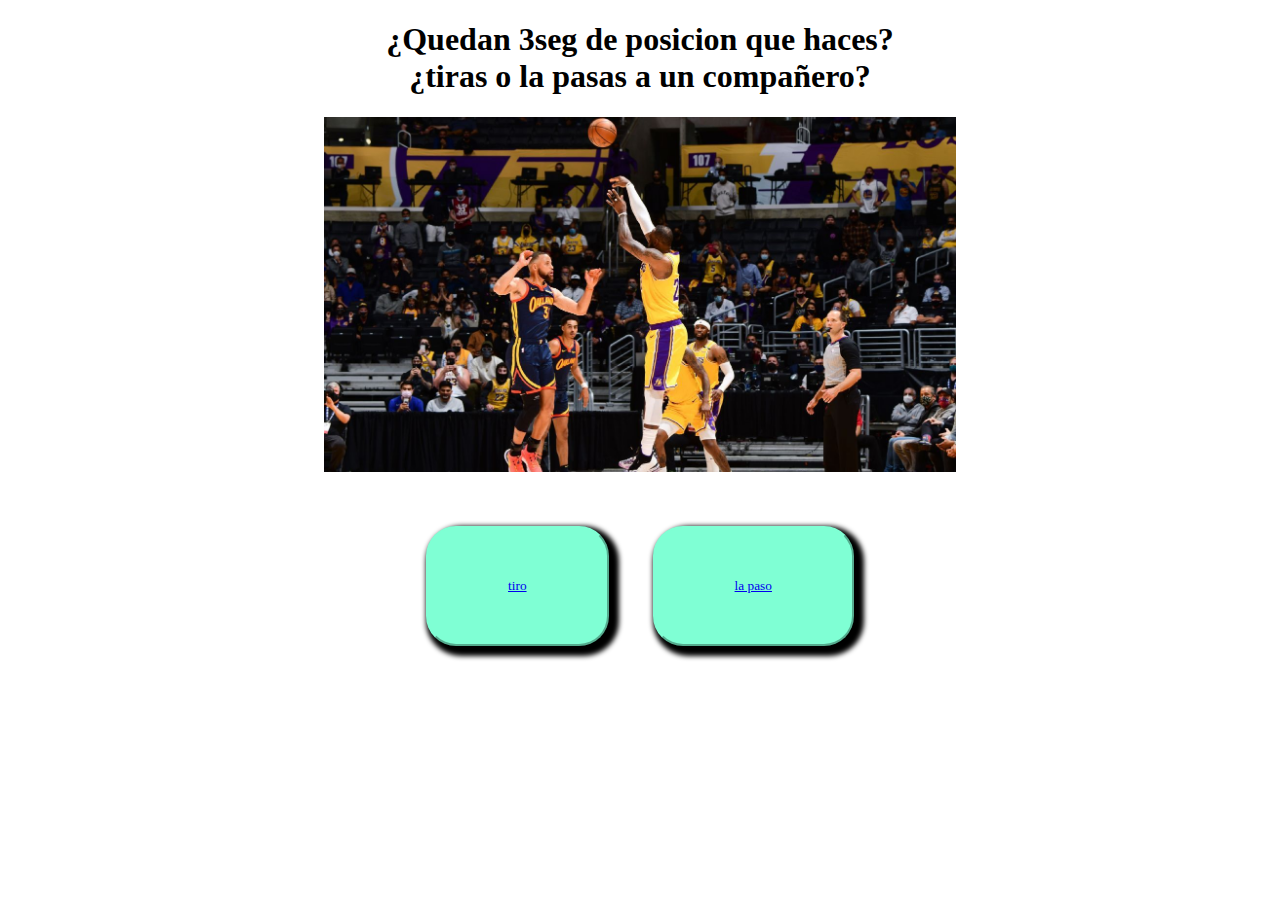
<file: index.htm>
<!DOCTYPE html>
<html lang="en">

<head>
    <meta charset="UTF-8">
    <meta name="viewport" content="width=device-width, initial-scale=1.0">
    <title>For the win</title>
    <link rel="icon" href="heladeria.ico">
    <link rel="stylesheet" href="estilo.css" type="text/css">
    <link rel="import" href="index2.html">
    
</head>

<body>
    <div class="decision"><h1>¿Quedan 3seg de posicion que haces? <br>
        ¿tiras o la pasas a un compañero?
    </h1>
    <img src="lbj.jpg" alt="lebron" width="50%" height="50%" class="shoot"> <br>

    <button class="boton"><a href="part2/index2.html">tiro</a></button>
    <button class="boton"><a href="part3/index3.htm">la paso</a></button>
       
    
    </div>
</body>

</html>
</file>
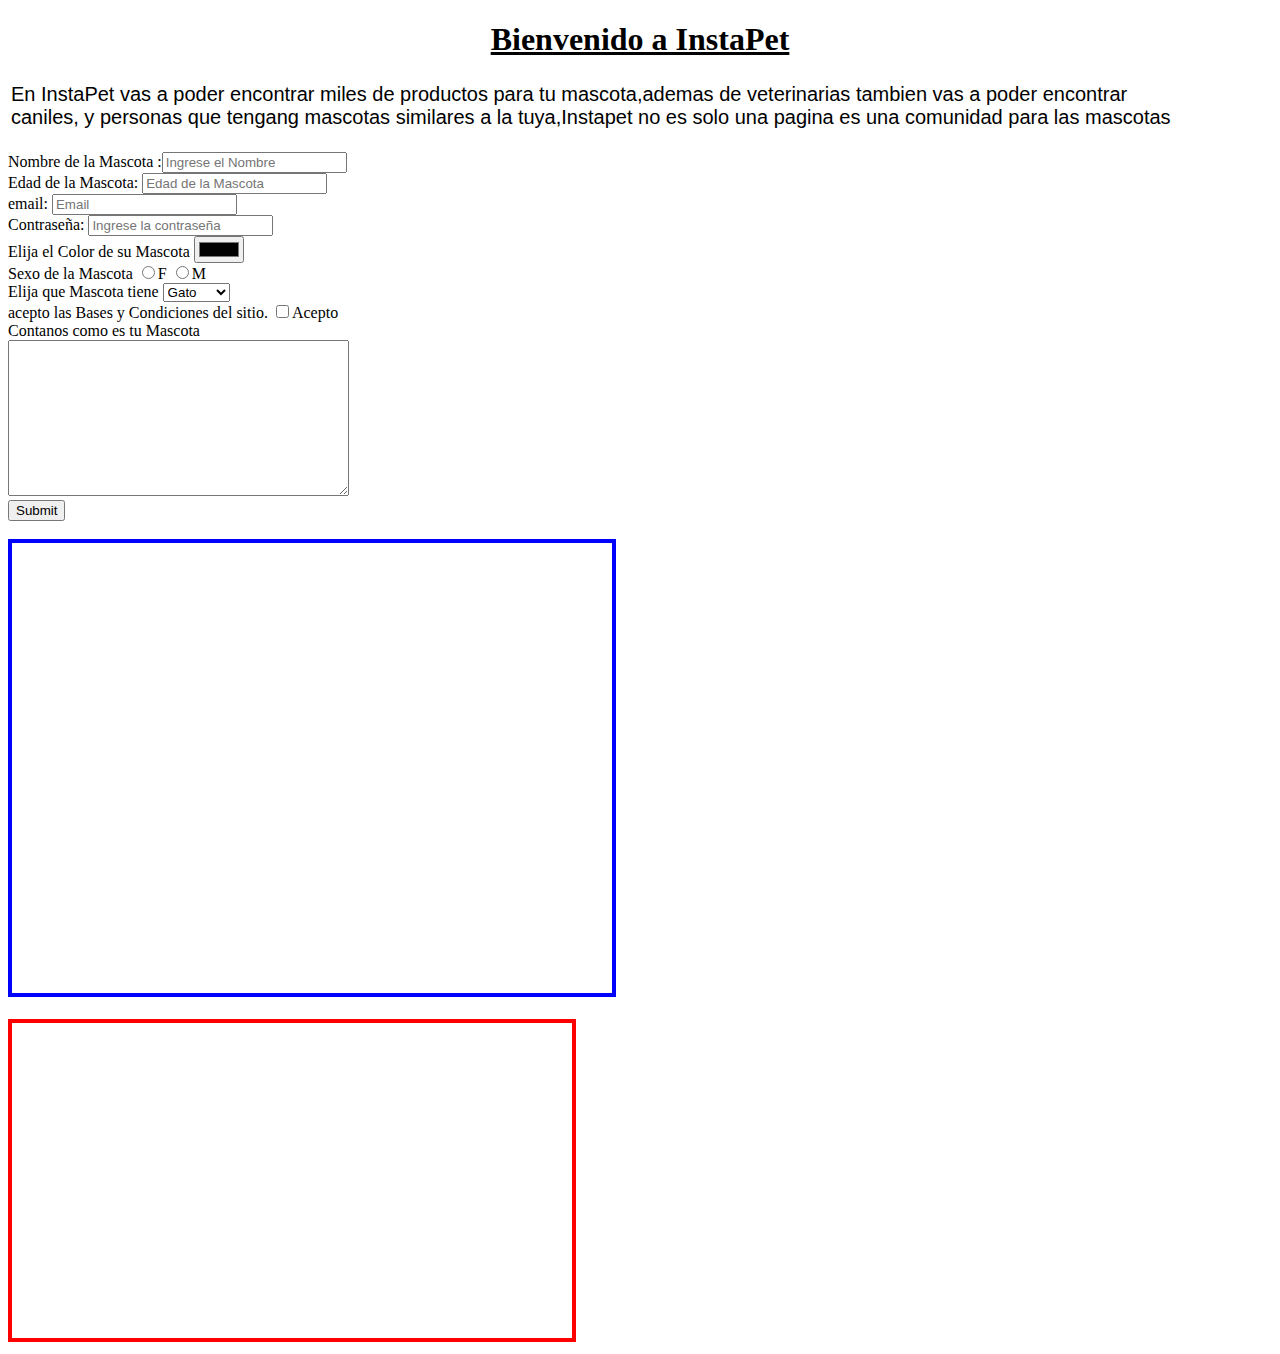
<file: forms.html>
<!DOCTYPE html>
<html lang="en">
<head>
    <meta charset="UTF-8">
    <meta name="viewport" content="width=device-width, initial-scale=1.0">
    <title>InstaPet</title>
    <link rel="stylesheet" href="style.css" type="text/css">
</head>
<body>
    <h1>Bienvenido a InstaPet</h1>
    <p>En InstaPet vas a poder encontrar miles de productos para tu mascota,ademas de veterinarias tambien vas a poder encontrar <br>
        caniles, y personas que tengang mascotas similares a la tuya,Instapet no es solo una pagina es una comunidad para las mascotas <br> </p>
    <form action="https://formspree.io/f/xleqwkav" method="post">
        <label >Nombre de la Mascota :<input type="text" placeholder="Ingrese el Nombre" required name="Nombre de la mascota"></label> <br>
        <label for="Edad"></label>
        Edad de la Mascota: <input type="number" id="Edad" min="1" placeholder="Edad de la Mascota" required name="Edad"><br>
        <label>email: <input type="email" placeholder="Email" required name="Email"></label> <br>
        <label for="contraseña"></label>
        Contraseña: <input type="password"  id="contraseña" placeholder="Ingrese la contraseña" required name="Contraseña"><br>
        <label>Elija el Color de su Mascota <input type="color" required name="color"></label>
         <br>
        <label>Sexo de la Mascota <input type="radio" name="sexo" value="F" id="F">F</label> 
        <input type="radio" name="sexo" value="M">M</label> <br>
        <label>Elija que Mascota tiene</label>
        <select name="Mascota" id="Animal">
            <option value="gat">Gato</option>
            <option value="Perro">Perro</option>
            <option value="Tortuga">Tortuga</option>
            <option value="cone">Conejo</option>
            <option value="araña">Araña</option>
            <option value="pez">Pez</option>
        </select><br>
        <label >acepto las Bases y Condiciones del sitio. <input type="checkbox" name="bases\_y\_condiciones"  value="condiciones y bases">Acepto</label><br>
        <label>Contanos como es tu Mascota</label><br>
        <textarea name="" id="" cols="40" rows="10"></textarea> <br>
        <input type="submit" name="Enviar"> <br> <br>
       
    </form>
    <iframe style="border: 4px solid blue;" src="https://www.google.com/maps/embed?pb=!1m18!1m12!1m3!1d26294.458220194152!2d-58.56098262568359!3d-34.53311039999999!2m3!1f0!2f0!3f0!3m2!1i1024!2i768!4f13.1!3m3!1m2!1s0x95bcb18b08b36dc5%3A0x9eb3a24263ea38c5!2z8J2QlvCdkJrwnZCn8J2QnfCdkJon8J2QrCDwnZCP8J2QnvCdkK3wnZCs8J2QofCdkKjwnZCp!5e0!3m2!1ses-419!2sar!4v1711219186472!5m2!1ses-419!2sar" width="600" height="450" style="border:0;" allowfullscreen="" loading="lazy" referrerpolicy="no-referrer-when-downgrade"></iframe> <br> <br>
    <iframe style="border: 4px solid red;" width="560" height="315" src="https://www.youtube.com/embed/vvyTBnPtcWI?si=LEb9jpXrGkvv1-cV&amp;start=2" title="YouTube video player" frameborder="0" allow="accelerometer; autoplay; clipboard-write; encrypted-media; gyroscope; picture-in-picture; web-share" referrerpolicy="strict-origin-when-cross-origin " allowfullscreen></iframe>
</body>
</html>
</file>
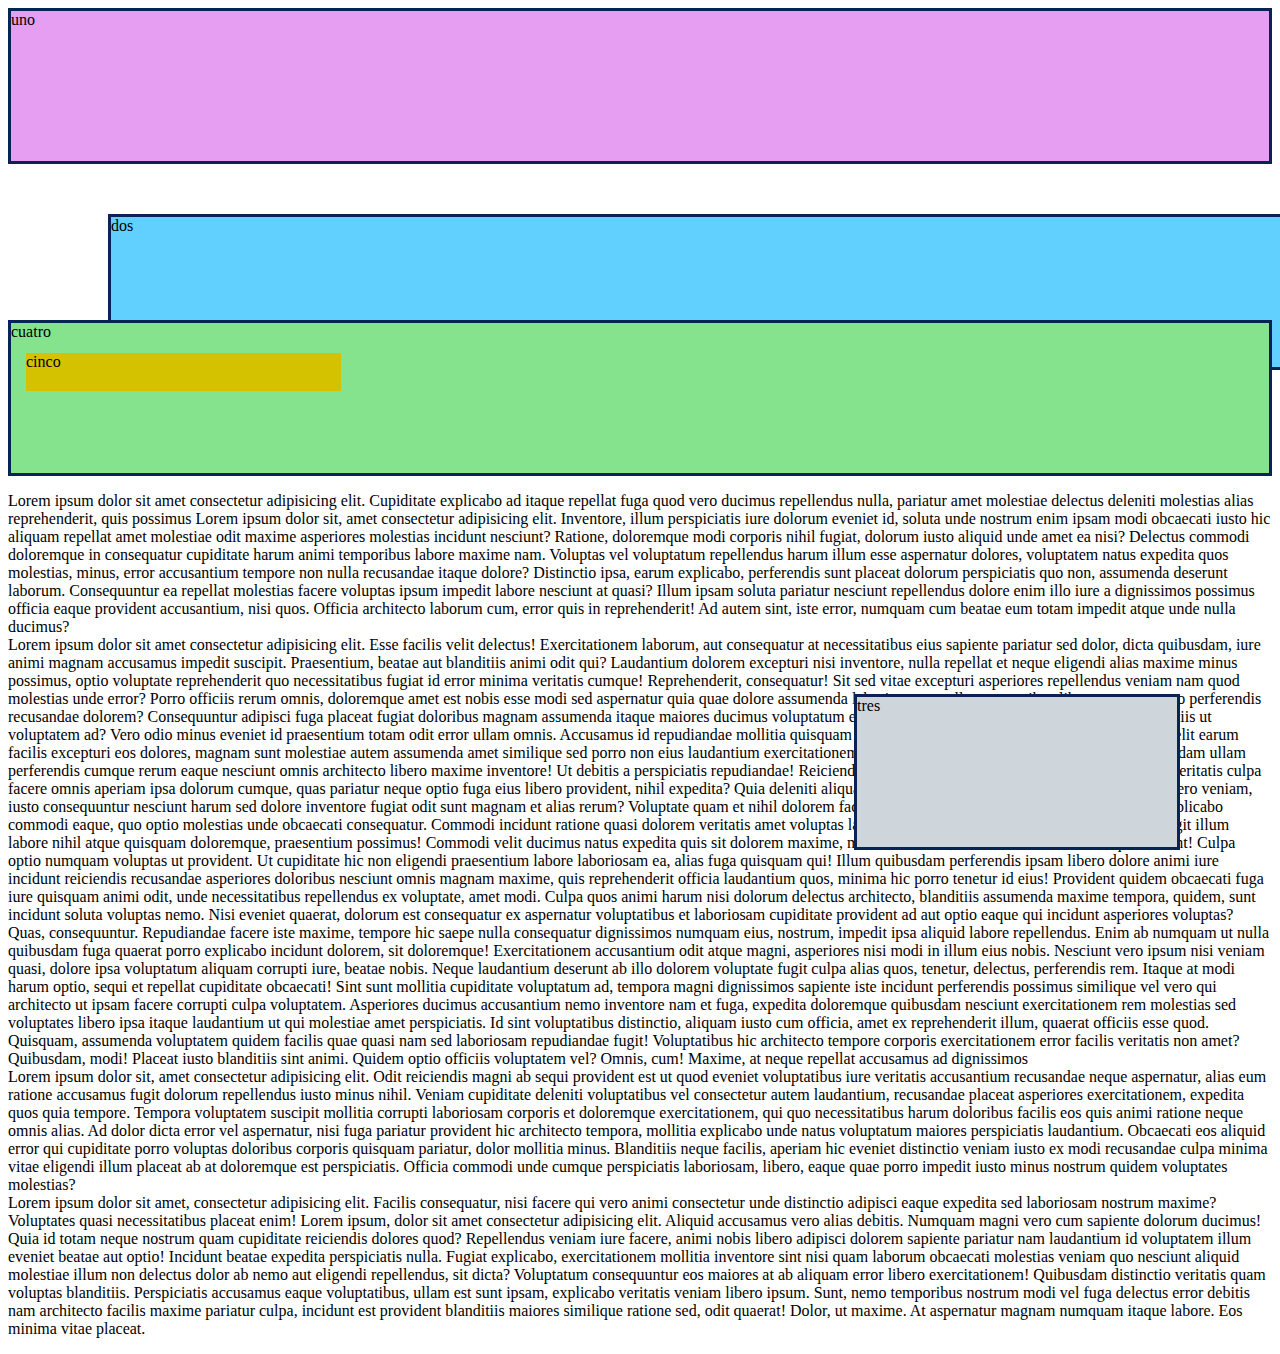
<file: ejercicios posicionamiento/eje1.html>
<!DOCTYPE html>
<html lang="en">
<head>
    <meta charset="UTF-8">
    <meta name="viewport" content="width=device-width, initial-scale=1.0">
    <title>Document</title>
    <link rel="stylesheet" href="style.css" type="text/css">
</head>
<body>
    <div id="uno">uno</div>
    <div id="dos">dos</div>
    <div id="tres">tres</div>
    <div id="cuatro">cuatro
        <div id="cinco">cinco</div>
    </div>
    <p>Lorem ipsum dolor sit amet consectetur adipisicing elit. Cupiditate explicabo ad itaque repellat fuga quod vero ducimus repellendus nulla, pariatur amet molestiae delectus deleniti molestias alias reprehenderit, quis possimus <beatae class="br">
        Lorem ipsum dolor sit, amet consectetur adipisicing elit. Inventore, illum perspiciatis iure dolorum eveniet id, soluta unde nostrum enim ipsam modi obcaecati iusto hic aliquam repellat amet molestiae odit maxime asperiores molestias incidunt nesciunt? Ratione, doloremque modi corporis nihil fugiat, dolorum iusto aliquid unde amet ea nisi? Delectus commodi doloremque in consequatur cupiditate harum animi temporibus labore maxime nam. Voluptas vel voluptatum repellendus harum illum esse aspernatur dolores, voluptatem natus expedita quos molestias, minus, error accusantium tempore non nulla recusandae itaque dolore? Distinctio ipsa, earum explicabo, perferendis sunt placeat dolorum perspiciatis quo non, assumenda deserunt laborum. Consequuntur ea repellat molestias facere voluptas ipsum impedit labore nesciunt at quasi? Illum ipsam soluta pariatur nesciunt repellendus dolore enim illo iure a dignissimos possimus officia eaque provident accusantium, nisi quos. Officia architecto laborum cum, error quis in reprehenderit! Ad autem sint, iste error, numquam cum beatae eum totam impedit atque unde nulla ducimus?<br>
        Lorem ipsum dolor sit amet consectetur adipisicing elit. Esse facilis velit delectus! Exercitationem laborum, aut consequatur at necessitatibus eius sapiente pariatur sed dolor, dicta quibusdam, iure animi magnam accusamus impedit suscipit. Praesentium, beatae aut blanditiis animi odit qui? Laudantium dolorem excepturi nisi inventore, nulla repellat et neque eligendi alias maxime minus possimus, optio voluptate reprehenderit quo necessitatibus fugiat id error minima veritatis cumque! Reprehenderit, consequatur! Sit sed vitae excepturi asperiores repellendus veniam nam quod molestias unde error? Porro officiis rerum omnis, doloremque amet est nobis esse modi sed aspernatur quia quae dolore assumenda laboriosam repellat, temporibus libero nostrum vero perferendis recusandae dolorem? Consequuntur adipisci fuga placeat fugiat doloribus magnam assumenda itaque maiores ducimus voluptatum et cumque molestiae, earum saepe nulla nobis, officiis ut voluptatem ad? Vero odio minus eveniet id praesentium totam odit error ullam omnis. Accusamus id repudiandae mollitia quisquam minima? Maxime officiis ullam esse debitis iste velit earum facilis excepturi eos dolores, magnam sunt molestiae autem assumenda amet similique sed porro non eius laudantium exercitationem? Dolores harum veniam amet nostrum, ex quibusdam ullam perferendis cumque rerum eaque nesciunt omnis architecto libero maxime inventore! Ut debitis a perspiciatis repudiandae! Reiciendis rem ad laboriosam nesciunt voluptatem? Quae veritatis culpa facere omnis aperiam ipsa dolorum cumque, quas pariatur neque optio fuga eius libero provident, nihil expedita? Quia deleniti aliquam reiciendis odio architecto corporis rem fuga libero veniam, iusto consequuntur nesciunt harum sed dolore inventore fugiat odit sunt magnam et alias rerum? Voluptate quam et nihil dolorem facere rem adipisci quia beatae pariatur quisquam explicabo commodi eaque, quo optio molestias unde obcaecati consequatur. Commodi incidunt ratione quasi dolorem veritatis amet voluptas laboriosam perspiciatis cum illo cumque sit quis fugit illum labore nihil atque quisquam doloremque, praesentium possimus! Commodi velit ducimus natus expedita quis sit dolorem maxime, modi iusto dicta, ratione deleniti veniam, quaerat sint! Culpa optio numquam voluptas ut provident. Ut cupiditate hic non eligendi praesentium labore laboriosam ea, alias fuga quisquam qui! Illum quibusdam perferendis ipsam libero dolore animi iure incidunt reiciendis recusandae asperiores doloribus nesciunt omnis magnam maxime, quis reprehenderit officia laudantium quos, minima hic porro tenetur id eius! Provident quidem obcaecati fuga iure quisquam animi odit, unde necessitatibus repellendus ex voluptate, amet modi. Culpa quos animi harum nisi dolorum delectus architecto, blanditiis assumenda maxime tempora, quidem, sunt incidunt soluta voluptas nemo. Nisi eveniet quaerat, dolorum est consequatur ex aspernatur voluptatibus et laboriosam cupiditate provident ad aut optio eaque qui incidunt asperiores voluptas? Quas, consequuntur. Repudiandae facere iste maxime, tempore hic saepe nulla consequatur dignissimos numquam eius, nostrum, impedit ipsa aliquid labore repellendus. Enim ab numquam ut nulla quibusdam fuga quaerat porro explicabo incidunt dolorem, sit doloremque! Exercitationem accusantium odit atque magni, asperiores nisi modi in illum eius nobis. Nesciunt vero ipsum nisi veniam quasi, dolore ipsa voluptatum aliquam corrupti iure, beatae nobis. Neque laudantium deserunt ab illo dolorem voluptate fugit culpa alias quos, tenetur, delectus, perferendis rem. Itaque at modi harum optio, sequi et repellat cupiditate obcaecati! Sint sunt mollitia cupiditate voluptatum ad, tempora magni dignissimos sapiente iste incidunt perferendis possimus similique vel vero qui architecto ut ipsam facere corrupti culpa voluptatem. Asperiores ducimus accusantium nemo inventore nam et fuga, expedita doloremque quibusdam nesciunt exercitationem rem molestias sed voluptates libero ipsa itaque laudantium ut qui molestiae amet perspiciatis. Id sint voluptatibus distinctio, aliquam iusto cum officia, amet ex reprehenderit illum, quaerat officiis esse quod. Quisquam, assumenda voluptatem quidem facilis quae quasi nam sed laboriosam repudiandae fugit! Voluptatibus hic architecto tempore corporis exercitationem error facilis veritatis non amet? Quibusdam, modi! Placeat iusto blanditiis sint animi. Quidem optio officiis voluptatem vel? Omnis, cum! Maxime, at neque repellat accusamus ad dignissimos</magnam> <br>
        Lorem ipsum dolor sit, amet consectetur adipisicing elit. Odit reiciendis magni ab sequi provident est ut quod eveniet voluptatibus iure veritatis accusantium recusandae neque aspernatur, alias eum ratione accusamus fugit dolorum repellendus iusto minus nihil. Veniam cupiditate deleniti voluptatibus vel consectetur autem laudantium, recusandae placeat asperiores exercitationem, expedita quos quia tempore. Tempora voluptatem suscipit mollitia corrupti laboriosam corporis et doloremque exercitationem, qui quo necessitatibus harum doloribus facilis eos quis animi ratione neque omnis alias. Ad dolor dicta error vel aspernatur, nisi fuga pariatur provident hic architecto tempora, mollitia explicabo unde natus voluptatum maiores perspiciatis laudantium. Obcaecati eos aliquid error qui cupiditate porro voluptas doloribus corporis quisquam pariatur, dolor mollitia minus. Blanditiis neque facilis, aperiam hic eveniet distinctio veniam iusto ex modi recusandae culpa minima vitae eligendi illum placeat ab at doloremque est perspiciatis. Officia commodi unde cumque perspiciatis laboriosam, libero, eaque quae porro impedit iusto minus nostrum quidem voluptates molestias? <br>
        Lorem ipsum dolor sit amet, consectetur adipisicing elit. Facilis consequatur, nisi facere qui vero animi consectetur unde distinctio adipisci eaque expedita sed laboriosam nostrum maxime? Voluptates quasi necessitatibus placeat enim!
        Lorem ipsum, dolor sit amet consectetur adipisicing elit. Aliquid accusamus vero alias debitis. Numquam magni vero cum sapiente dolorum ducimus! Quia id totam neque nostrum quam cupiditate reiciendis dolores quod? Repellendus veniam iure facere, animi nobis libero adipisci dolorem sapiente pariatur nam laudantium id voluptatem illum eveniet beatae aut optio! Incidunt beatae expedita perspiciatis nulla. Fugiat explicabo, exercitationem mollitia inventore sint nisi quam laborum obcaecati molestias veniam quo nesciunt aliquid molestiae illum non delectus dolor ab nemo aut eligendi repellendus, sit dicta? Voluptatum consequuntur eos maiores at ab aliquam error libero exercitationem! Quibusdam distinctio veritatis quam voluptas blanditiis. Perspiciatis accusamus eaque voluptatibus, ullam est sunt ipsam, explicabo veritatis veniam libero ipsum. Sunt, nemo temporibus nostrum modi vel fuga delectus error debitis nam architecto facilis maxime pariatur culpa, incidunt est provident blanditiis maiores similique ratione sed, odit quaerat! Dolor, ut maxime. At aspernatur magnam numquam itaque labore. Eos minima vitae placeat.
    </beatae></p>
    
</body>
</html>
</file>
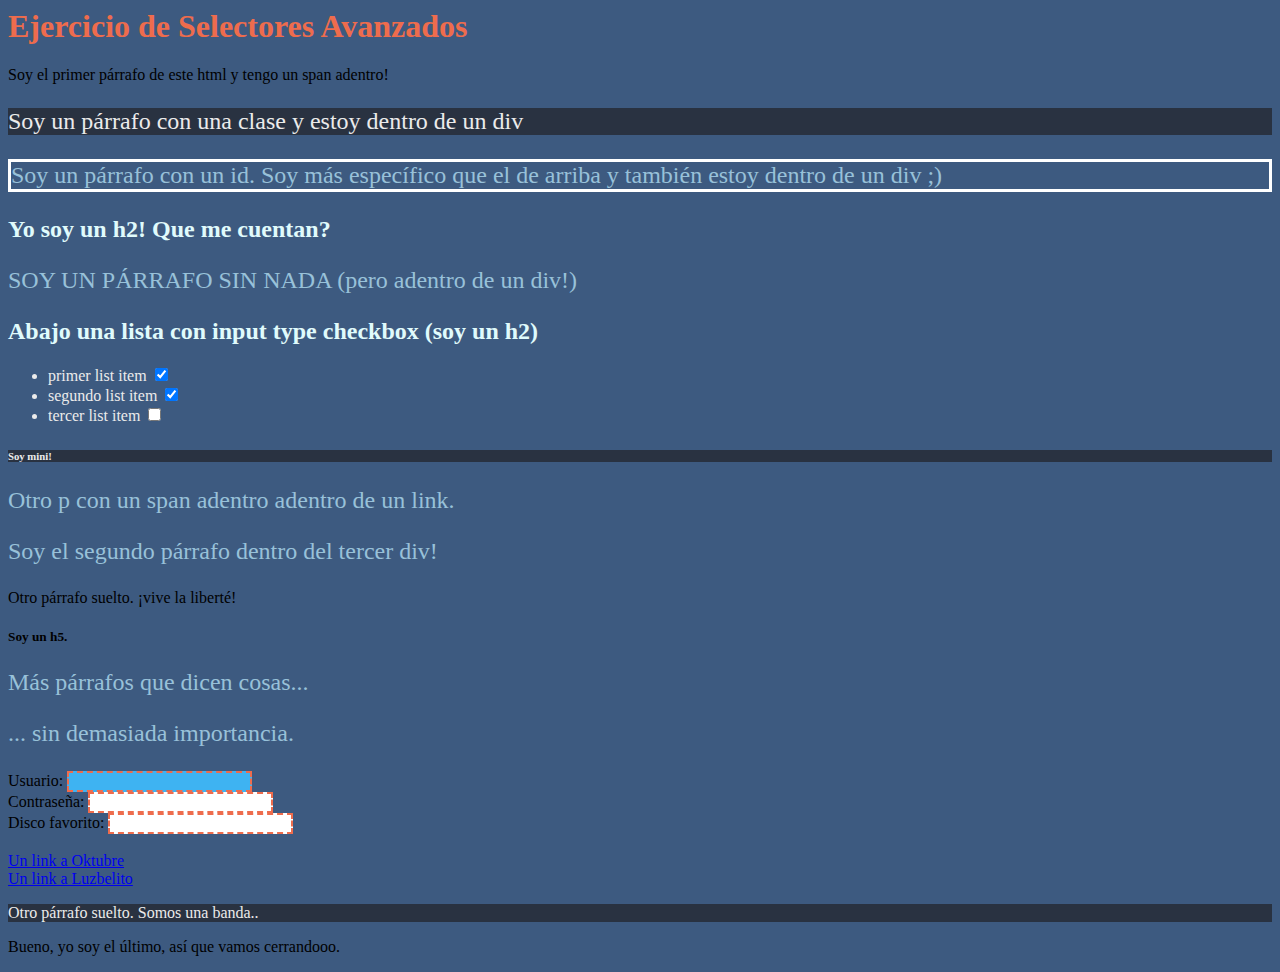
<file: ejercicios posicionamiento/eje4.html>
<html>
	<head>
		<meta charset="UTF-8">
		<title>Ejercicio de selectores avanzados</title>
		<link rel="stylesheet" href="estiloeje4.css">
	</head>
	<body>
		<h1>Ejercicio de Selectores Avanzados</h1>
		<p>Soy el primer párrafo de este html <span>y tengo un span adentro</span>!</p>
		<div>
			<p class="aloha">Soy un párrafo con una clase y estoy dentro de un div</p>
			<p id="bordeado">Soy un párrafo con un id. Soy más específico que el de arriba y también estoy dentro de un div ;)</p>
			<h2>Yo soy un h2! Que me cuentan?</h2>
			<p>SOY UN PÁRRAFO SIN NADA (pero adentro de un div!)</p>
		</div>
		<div>
			<h2>Abajo una lista con input type checkbox (soy un h2)</h2>
			<ul>
				<li>primer list item <input type="checkbox" checked> </li>
				<li>segundo list item <input type="checkbox" checked> </li>
				<li>tercer list item <input type="checkbox"></li>
			</ul>
		</div>
		<div>
			<h6 class="aloha">Soy mini!</h6>
			<p>Otro p <span>con un span adentro</span> adentro de un link.</p>
			<p>Soy el segundo párrafo dentro del tercer div!</p>
		</div>
		<p>Otro párrafo suelto. ¡vive la liberté!</p>
		<div>
			<h5>Soy un h5.</h5>
			<p>Más párrafos que dicen cosas...</p>
			<p>... sin demasiada importancia.</p>
			<label>Usuario: <input type="text" name="usuario" class="texto" /></label><br>
			<label>Contraseña: <input type="password" name="contraseña" /></label><br>
			<label>Disco favorito: <input type="text" name="autor" /></label><br><br>
			<a href="https://es.wikipedia.org/wiki/Oktubre">Un link a Oktubre</a><br>
			<a href="https://es.wikipedia.org/wiki/Luzbelito">Un link a Luzbelito</a>
			<br>
		</div>
		<p class="aloha">Otro párrafo suelto. Somos una banda..</p>
		<p id="ultimo">Bueno, yo soy el último, así que vamos cerrandooo.</p>
	</body>
</html>
</file>
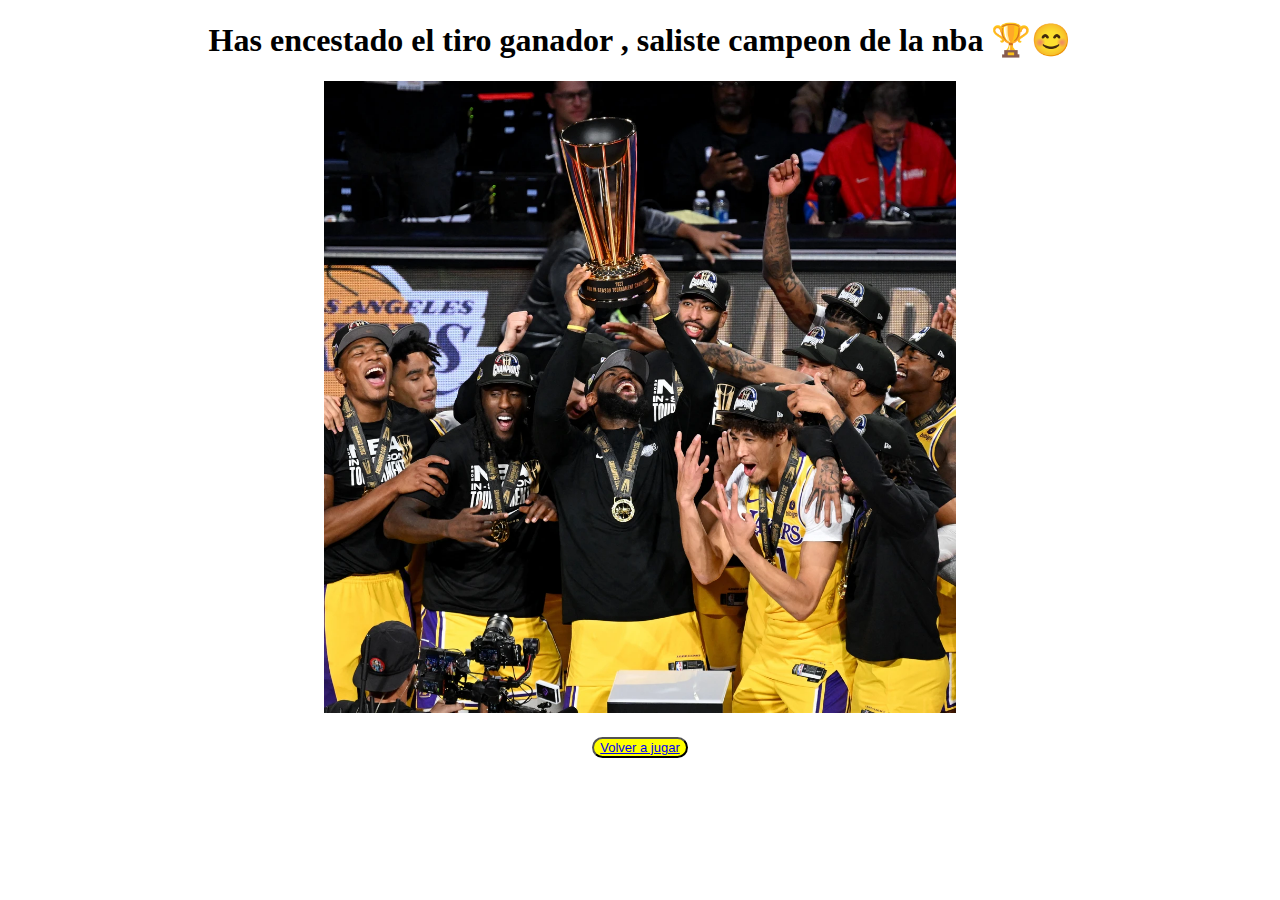
<file: part2/index2.html>
<!DOCTYPE html>
<html lang="en">
<!--Creá 3 etiquetas div en el HTML.
Vinculalo con un style.css.
Dale un ancho, un alto y un color de fondo a cada div para verlos en pantalla.
-->
<head>
    <meta charset="UTF-8">
    <meta name="viewport" content="width=device-width, initial-scale=1.0">
    <title>You win</title>
    <link rel="stylesheet" href="estilo2.css" type="text/css">
    

</head>

<body>
    <div class="win"><h1>Has encestado el tiro ganador , saliste campeon de la nba 🏆😊<br></h1>
    <img src="lebronchamp.webp" alt="campeones" width="50%" height="60%"> <br>
    <button class="boton"><a href="../index.htm">Volver a jugar</a></button>
</div>
    

</body>




</body>

</html>
</file>
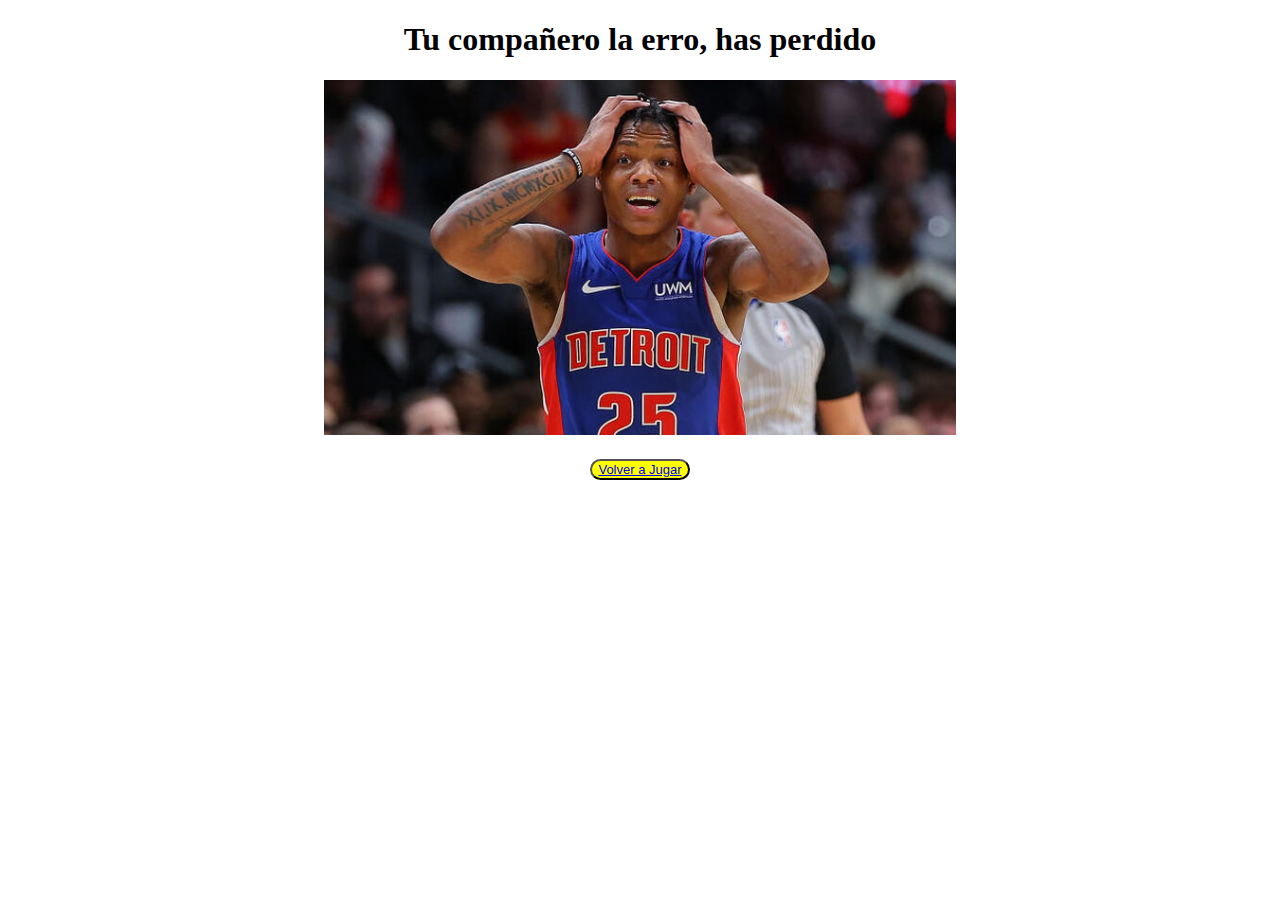
<file: part3/index3.htm>
<!DOCTYPE html>
<html lang="en">
<head>
    <meta charset="UTF-8">
    <meta name="viewport" content="width=device-width, initial-scale=1.0">
    <title>You Lose</title>
    <link rel="stylesheet" href="estilo2.css" type="text/css">
</head>
<body>
    <div class="win">
        <h1>Tu compañero la erro, has perdido</h1>
        <img class="imagen" src="derrota.jpg" alt="perder" width="50%" height="50%"> <br>
        <button class="boton"><a href="../index.htm">Volver a Jugar</a></button>
    </div>
</body>
</html>
</file>
<file: estilo.css>
.boton{
      margin: 50px 20px 50px 20px;
      padding: 50px 80px 50px 80px;
      text-align: center;
      background-color: aquamarine;
      font-family: Cambria, Cochin, Georgia, Times, 'Times New Roman', serif;
      border-radius: 30px;
      border-color: aquamarine;
      transition: 3s;
      box-shadow: 5px 5px 5px 5px;
      
   }
   button:hover{
      color: blue;
   }
   .shoot{
      margin: 0px auto;
      padding: 0px auto;
   }
   .decision{
      text-align: center;
      margin: 0px auto;
   }
</file>
<file: style.css>
h1{
    color: black;
    text-decoration: underline;
    text-align: center;
}
p{
    font-family: 'Trebuchet MS', 'Lucida Sans Unicode', 'Lucida Grande', 'Lucida Sans', Arial, sans-serif;
    font-size: 20px;
    border: 3px solid white;
    
}
</file>
<file: ejercicios posicionamiento/style.css>
#uno{
    height: 150px;
    border: 3px solid #092454;
    background-color: #e69ef2;
    position: static;
}
#dos{
    height: 150px;
    border: 3px solid #092454;
    background-color:  #62d0ff;
    position: relative;
        top: 50px;
        left: 100px ;
}
#tres{
    height: 150px;
    border: 3px solid #092454;
    background-color: #ced5db;
    position: fixed;
    width: 25%;
    bottom: 50px;
    right: 100px;
    z-index: 2;
}
#cuatro{
    height: 150px;
    border: 3px solid #092454;
    background-color: #85e38d;
    position: relative;
}
#cinco{
    background-color: #d4c200;
    width: 25%;
    height: 25%;
    position: absolute;
        top:30px;
        left:15px;
}
</file>
<file: ejercicios posicionamiento/estiloeje4.css>
body{
    background-color: #3D5A80;
}
h1{
    color: rgb(238, 108, 77);
}
h2{
    color: #E0FBFC;
}
ul li{
    color: #EBEBEB;
}
#bordeado{
    border: 3px solid white;;
}
.aloha{
    background-color: #293241;
    color: #EBEBEB;
}
input{
    border: 2px dashed rgb(238, 108, 77)
}
div p {
    font-size: 150%;
    color: #98C1D9;
}
.texto{
    background-color: #3EB3F2;
}
</file>
<file: part2/estilo2.css>
.win{
    text-align: center;
}
.boton{
    background-color: yellow;
    font-size: small;
    font-family: 'Gill Sans', 'Gill Sans MT', Calibri, 'Trebuchet MS', sans-serif;
    border-radius: 30px;
    color: black;
    margin-top: 20px;
   
}
button:hover{
    color: blue;
   
}
.imagen{
    margin: 0px auto;
    padding: 0px auto;

}
</file>
<file: part3/estilo2.css>
.win{
    text-align: center;
}
.boton{
    background-color: yellow;
    font-size: small;
    font-family: 'Gill Sans', 'Gill Sans MT', Calibri, 'Trebuchet MS', sans-serif;
    border-radius: 30px;
    color: black;
    margin-top: 20px;
   
}
button:hover{
    color: blue;
   
}
.imagen{
    margin: 0px auto;
    padding: 0px auto;

}
</file>
